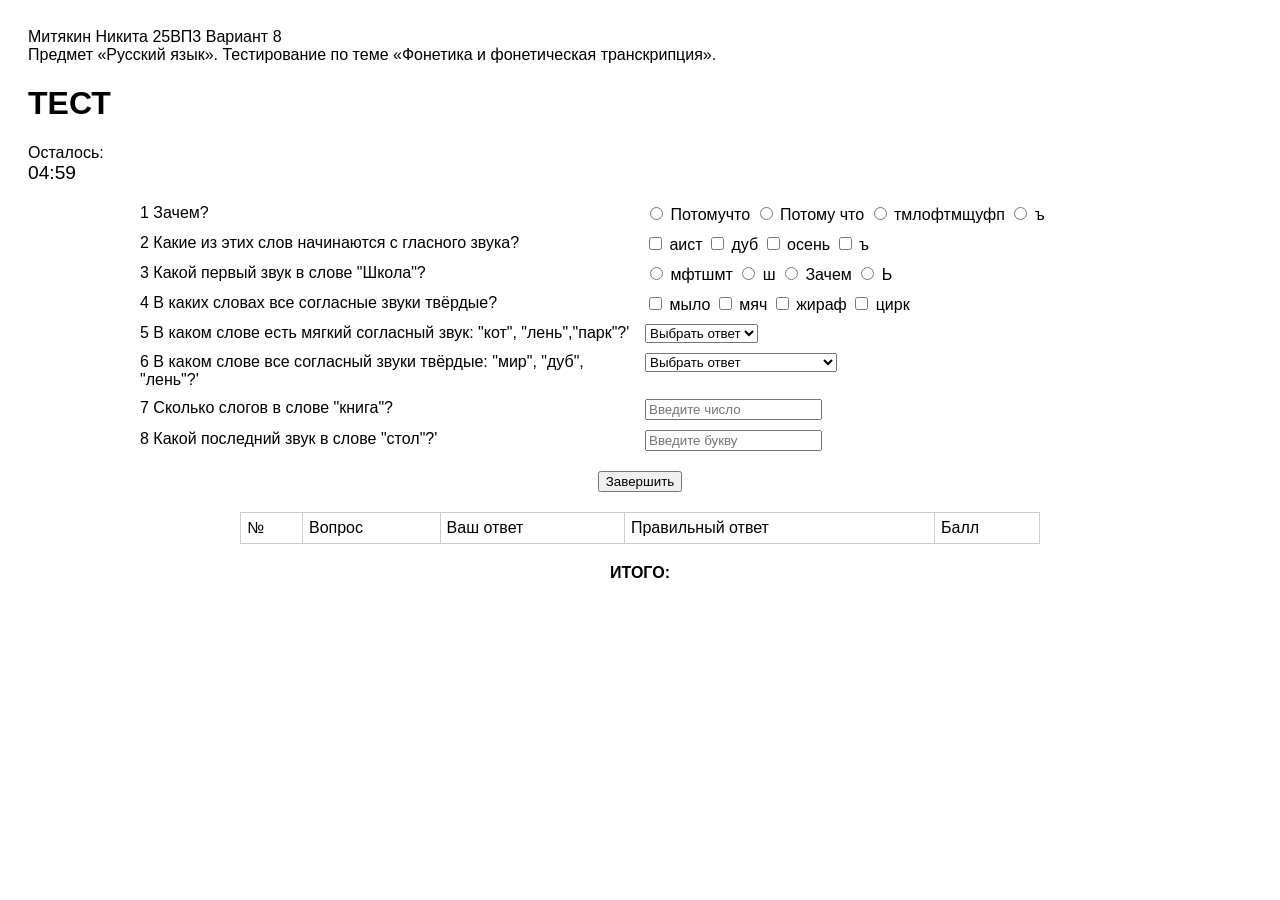
<file: index.html>
<!DOCTYPE html>
<!-- Митякин Никита 25ВП3 вариант 8 -->
<html lang="ru">
    <head>
        <meta charset="UTF-8">
        <meta name="viewport" content="width=device-width, initial-scale=1.0, user-scalable=yes">
            <link rel="icon"
                href="#"
            />
            <link rel="stylesheet"
                text="text/css"
                href="./CSS/Lab 4.1.css"
            />
        <script src="./JS/Lab 4.1.js" 
                defer>
        </script>
        <title>
            Фонетика | Русский язык
        </title>
    </head>        
    <body>
        <div>
            Митякин Никита 25ВП3 Вариант 8
        </div>
        <div>
            Предмет «Русский язык». Тестирование по теме «Фонетика и
            фонетическая транскрипция».
        </div>
        <h1>
            ТЕСТ
        </h1>
        <div>
            Осталось: 
            <div id="timer">
                05:00
            </div>
        </div>
        <div class="test">
            <div id="question1">
                1 Зачем?
            </div>
            <div class="answer1">
                <label>
                    <input type="radio" name="a1" id="a1" value="Потомучто">
                        Потомучто
                </label>
                <label>
                    <input type="radio" name="a1" id="a1" value="Потому что">
                        Потому что
                </label>
                <label>
                    <input type="radio" name="a1" value="тмлофтмщуфп">
                        тмлофтмщуфп
                </label>
                <label>
                    <input type="radio" name="a1" value="ъ"> 
                        ъ
                </label>
            </div>
            <div id="question2">
                2 Какие из этих слов начинаются с гласного звука?
            </div>
            <div class="answer2">
                <label>
                    <input type="checkbox" name="a2" value="аист">
                        аист
                </label>
                <label>
                    <input type="checkbox" name="a2" value="дуб">
                        дуб
                </label>
                <label>
                    <input type="checkbox" name="a2" value="осень">
                        осень
                </label>
                <label>
                    <input type="checkbox" name="a2" value="ъ"> 
                        ъ
                </label>
            </div>
            <div id="question3">
                3 Какой первый звук в слове "Школа"?
            </div>
            <div class="answer3">
                <label>
                    <input type="radio" name="a3" value="мфтшмт">
                        мфтшмт
                </label>
                <label>
                    <input type="radio" name="a3" value="ш">
                        ш
                </label>
                <label>
                    <input type="radio" name="a3" value="Зачем">
                        Зачем
                </label>
                <label>
                    <input type="radio" name="a3" value="Ь"> 
                        Ь
                </label>
            </div>
            <div id="question4">
                4 В каких словах все согласные звуки твёрдые?
            </div>
            <div class="answer4">
                <label>
                    <input type="checkbox" name="a4" value="мыло">
                        мыло
                </label>
                <label>
                    <input type="checkbox" name="a4" value="мяч">
                        мяч
                </label>
                <label>
                    <input type="checkbox" name="a4" value="жираф">
                        жираф
                </label>
                <label>
                    <input type="checkbox" name="a4" value="цирк"> 
                        цирк
                </label>
            </div>
            <div id="question5">
                5 В каком слове есть мягкий согласный звук: "кот", "лень","парк"?'
            </div>
            <div class="answer5">
                <select id="a5" name="a5">
                    <option value=""> 
                        Выбрать ответ
                    </option>
                    <option value="кот">
                        кот
                    </option>
                    <option value="лень">
                        лень
                    </option>
                    <option value="?">
                        ?
                    </option>
                    <option value="парк">
                        парк
                    </option>
                </select>
            </div>
            <div id="question6">
                6 В каком слове все согласный звуки твёрдые: "мир", "дуб", "лень"?'
            </div>
            <div class="answer6">
                <select id="a6" name="a6">
                    <option value=""> 
                        Выбрать ответ
                    </option>
                    <option value="дуб">
                        дуб
                    </option>
                    <option value="мир, дружба, жвачка">
                        мир, дружба, жвачка
                    </option>
                    <option value="у меня есть дела поважнее">
                        у меня есть дела поважнее
                    </option>
                    <option value="xa">
                        xa
                    </option>
                </select>
            </div>
            <div id="question7">
                7 Сколько слогов в слове "книга"?
            </div>
            <div class="question7">
                <input type="number" name="a7" placeholder="Введите число">
            </div>
            <div id="question8">
                8 Какой последний звук в слове "стол"?'
            </div>
            <div class="question8">
                <input type="text" name="a8" placeholder="Введите букву">
            </div>
        </div>
        <button type="button" id="stop" onclick="Test()">
            Завершить
        </button>
        <table id="resultsTable">
            <thead>
                <tr>
                    <td>
                        №
                    </td>
                    <td>
                        Вопрос
                    </td>
                    <td>
                        Ваш ответ
                    </td>
                    <td>
                        Правильный ответ
                    </td>
                    <td>
                        Балл
                    </td>
                </tr>
            </thead>
            <tbody>
            </tbody>
        </table>
        <div id="total">
            ИТОГО:
        </div>
    </body>
</html>
</file>
<file: CSS/Lab 4.1.css>
.test {
  display: grid;
  grid-template-columns: 1fr 1fr;
  gap: 10px;
  max-width: 1000px;
  margin: 20px auto;
}

body {
  font-family: Arial, sans-serif;
  padding: 20px;
}

#timer {
  font-size: 1.2em;
  margin-bottom: 15px;
}

#stop {
  margin: 15px auto;
  display: block;
}

#resultsTable {
  margin: 20px auto;
  border-collapse: collapse;
  width: 100%;
  max-width: 800px;
  border: 1px solid #ccc;
}

#resultsTable td, #resultsTable th {
  border: 1px solid #ccc;
  padding: 6px;
}

#total {
  text-align: center;
  font-weight: bold;
  margin: 10px;
}
</file>
